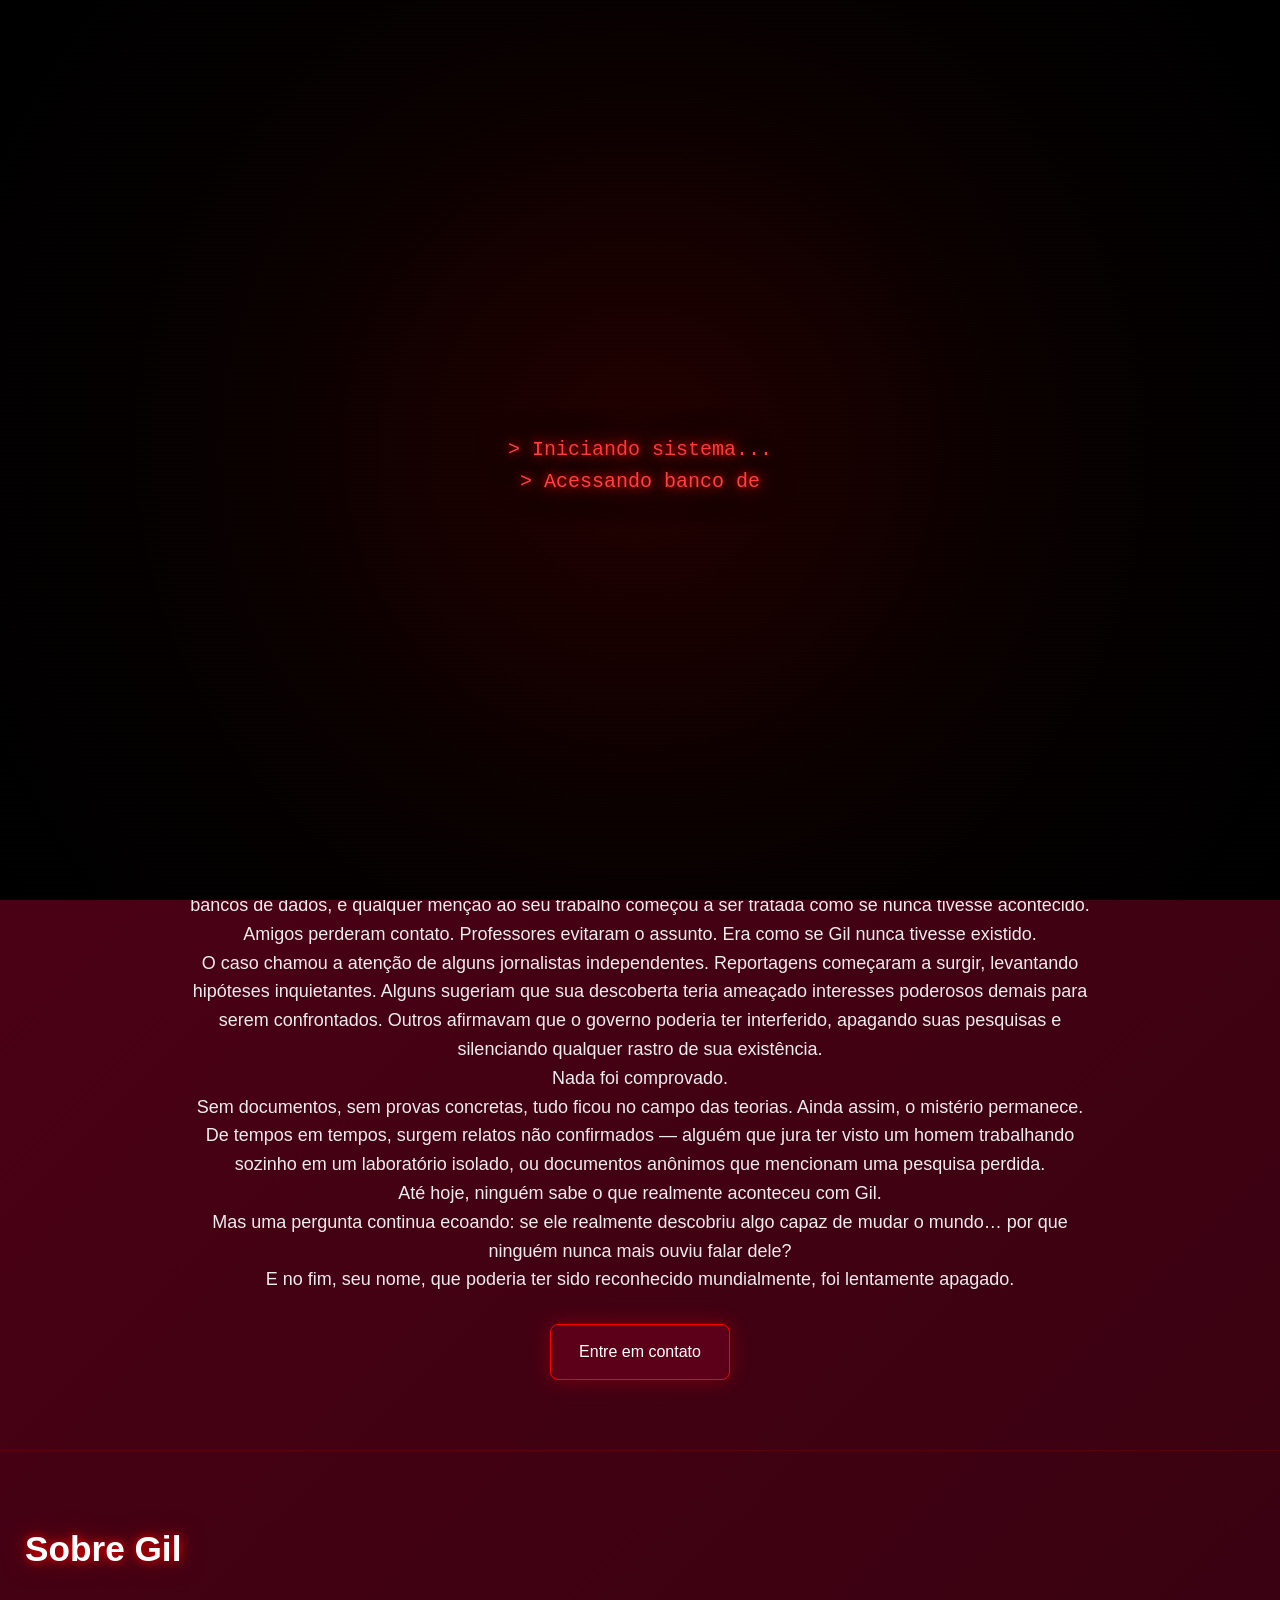
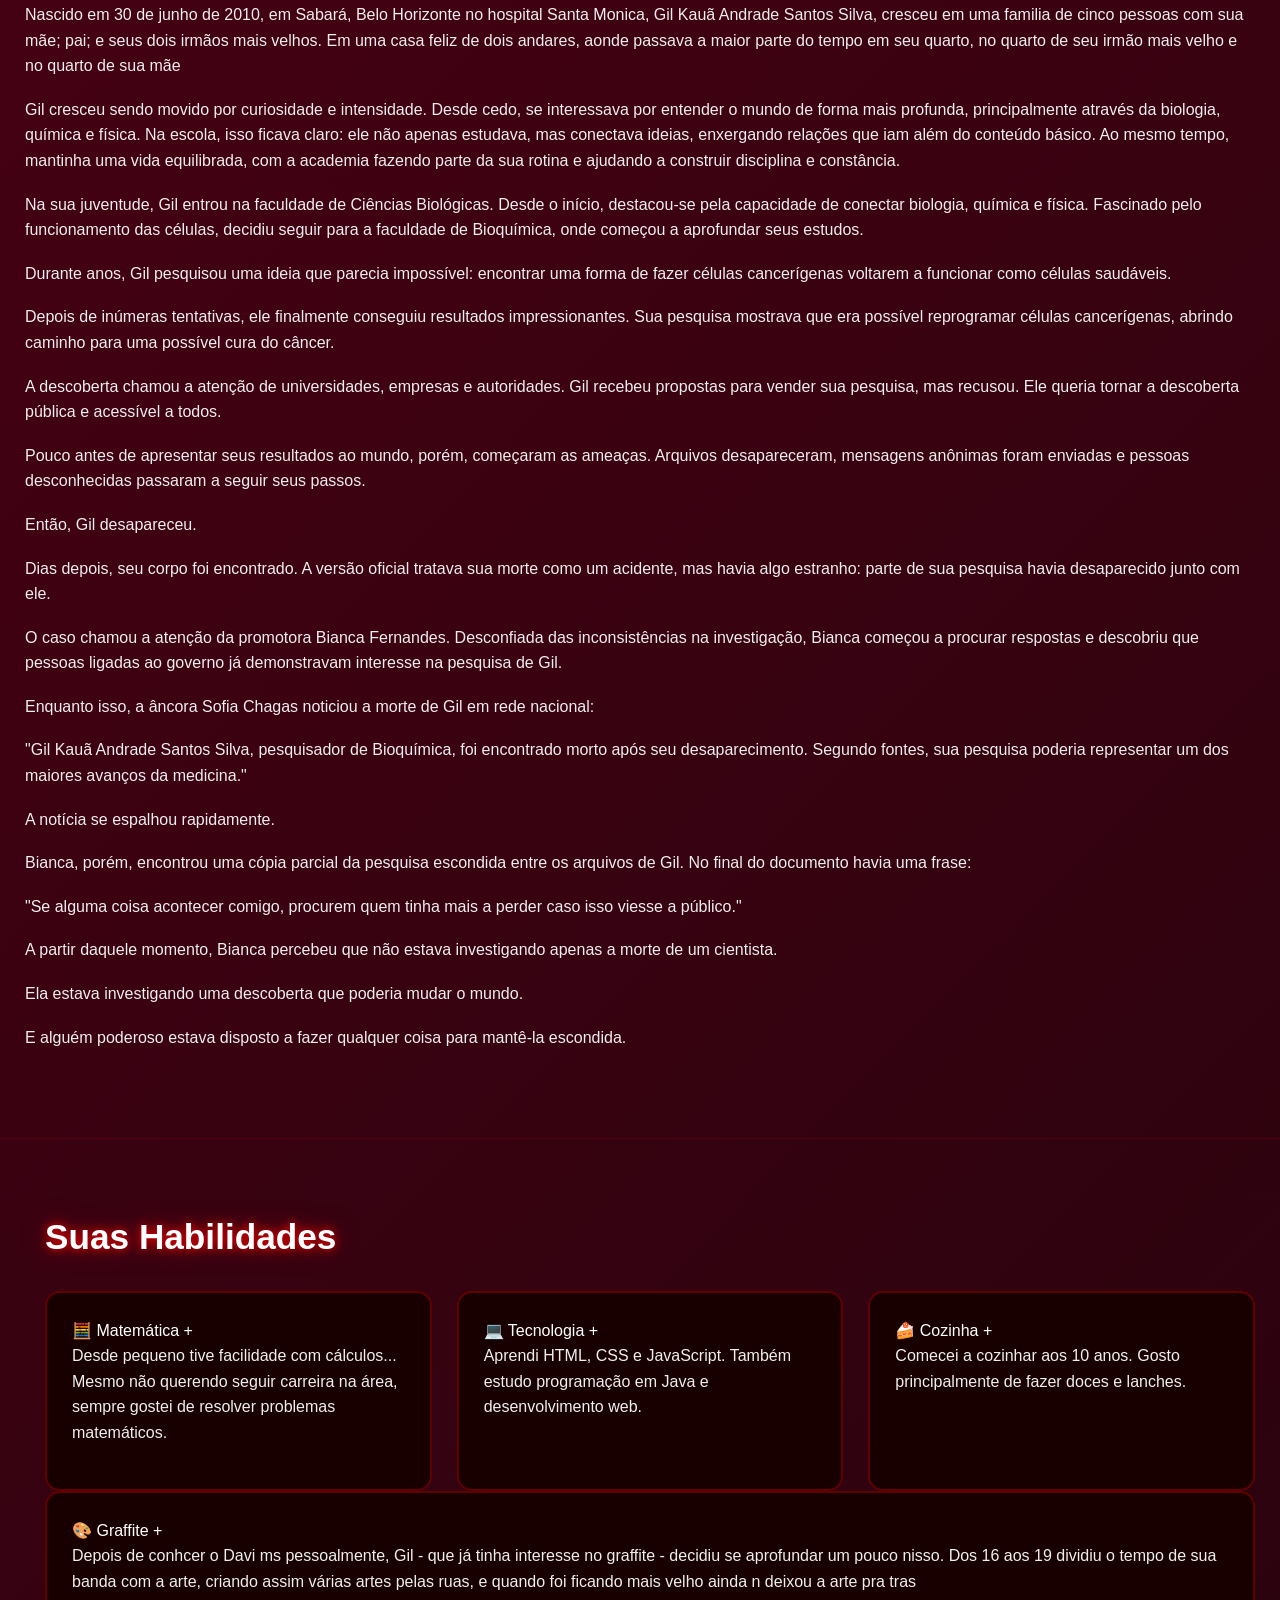
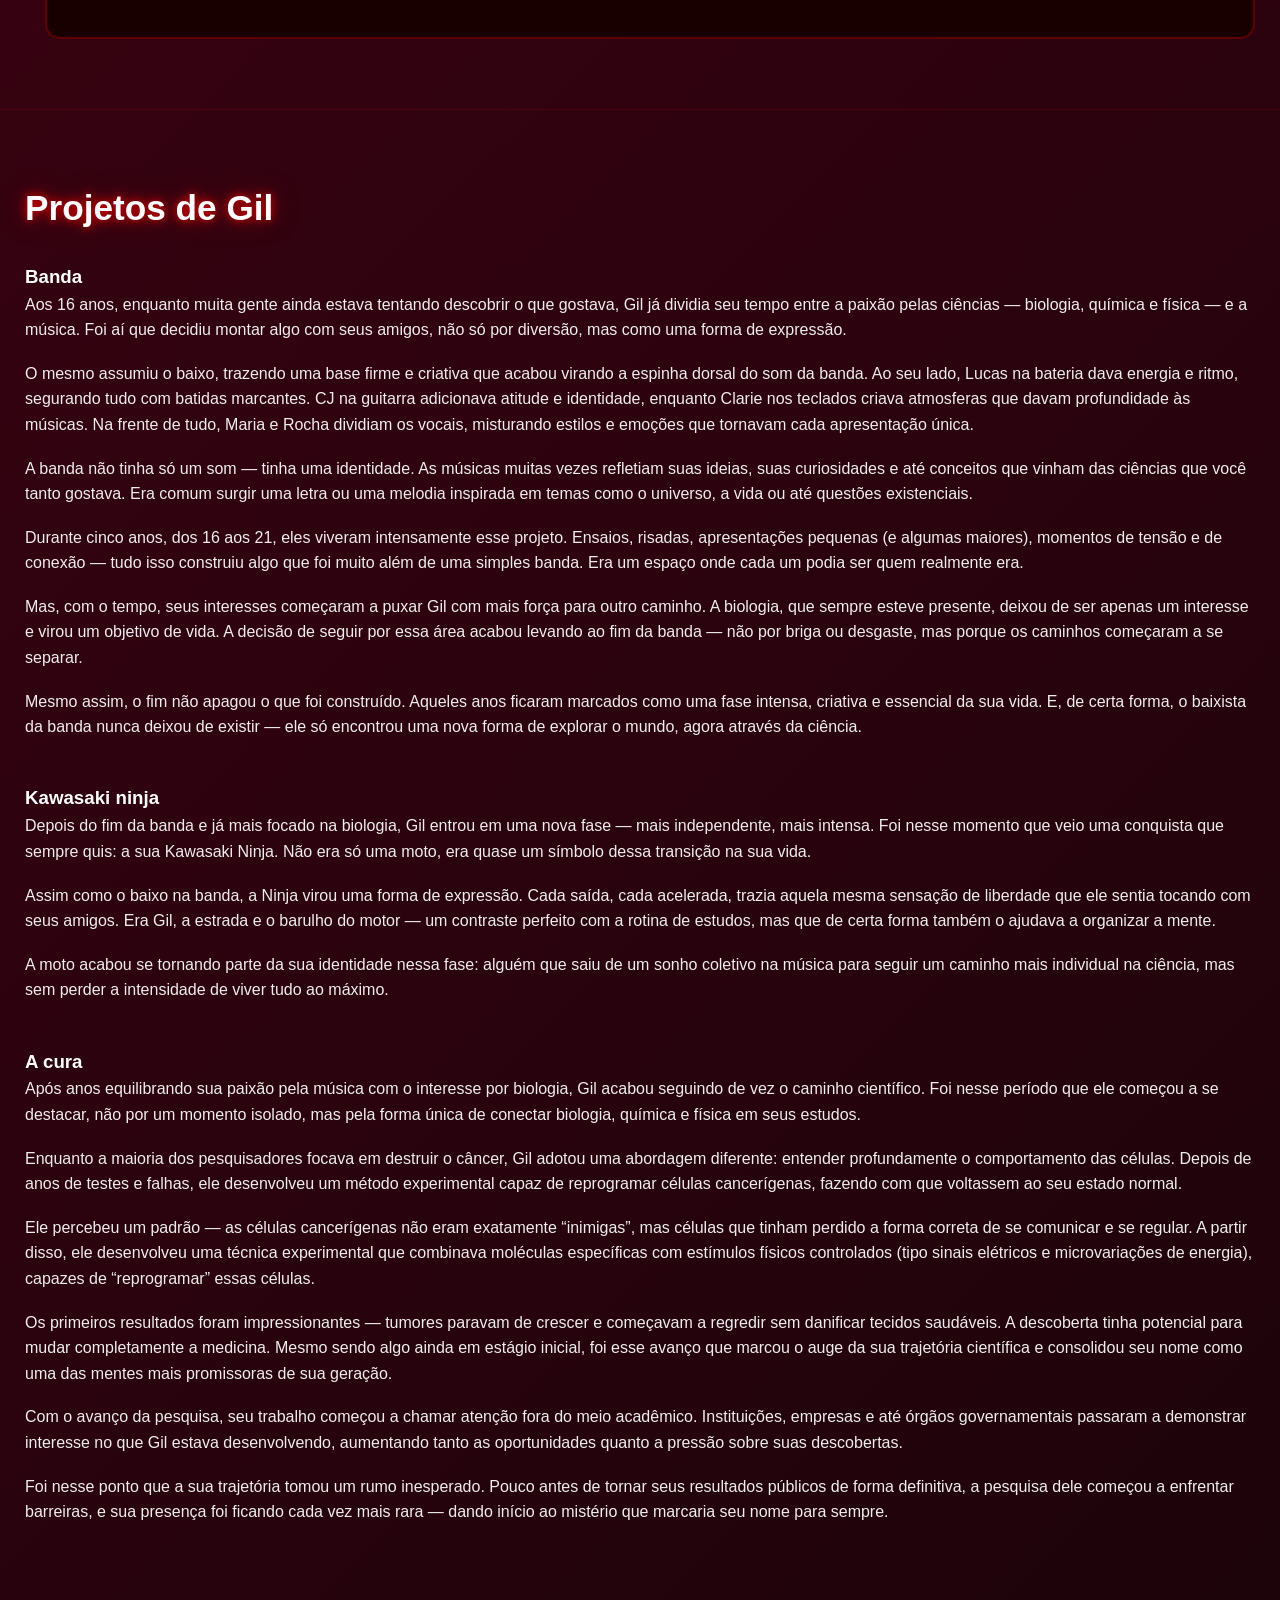
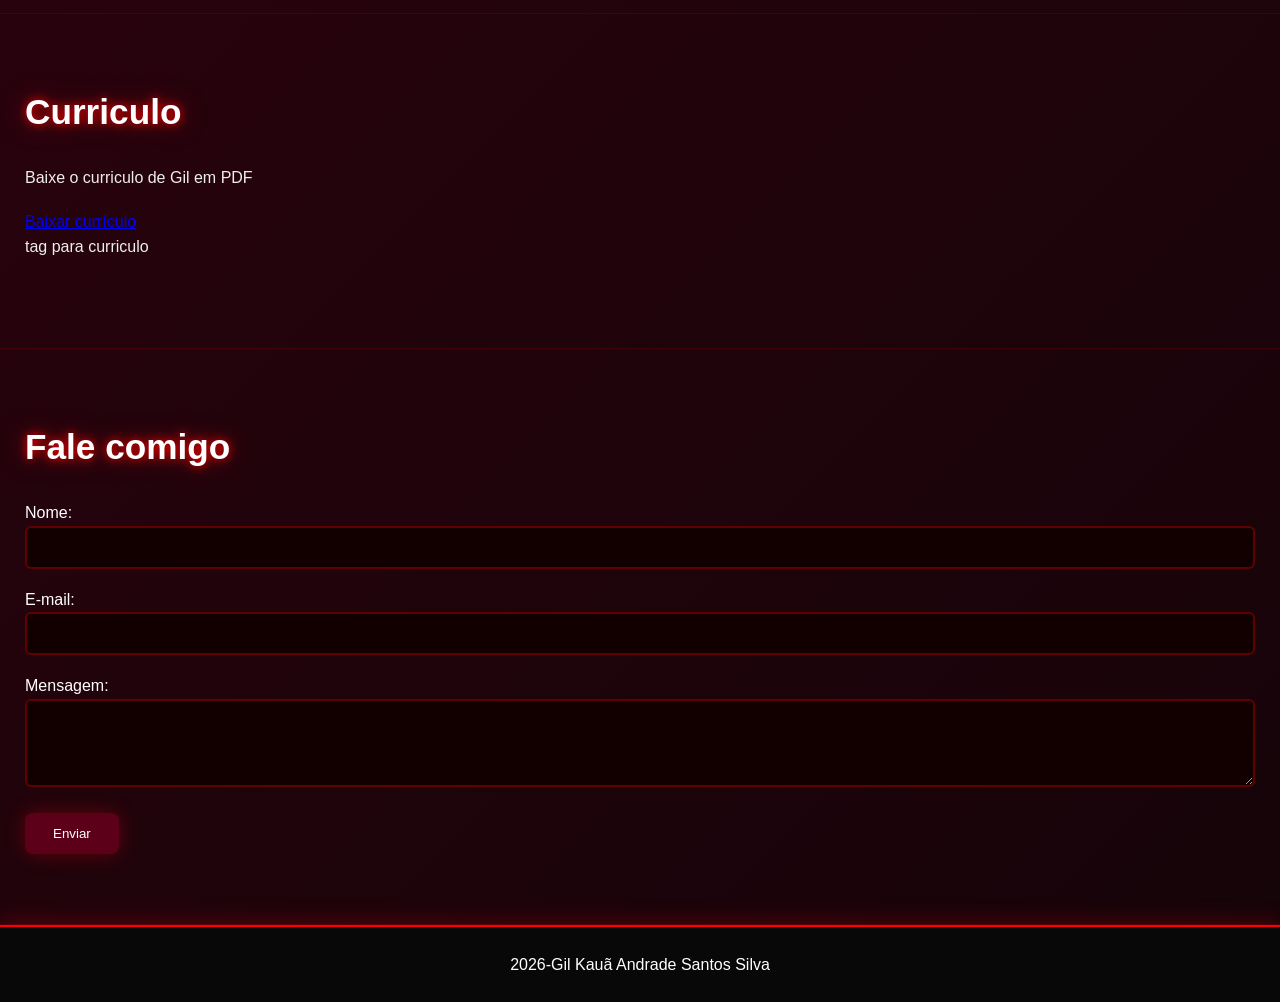
<file: index.html>
<!DOCTYPE html>
<html lang="pt-br">
<head>
    <meta charset="UTF-8">
    <meta name="viewport" content="width=device-width, initial-scale=1.0">
    <title>Site do the Gils</title>
    <link rel="stylesheet" href="style.css">
    <link rel="icon" type="image/png" href="logo_hacker.png">
</head>
<body>
    
    <canvas id="bg-canvas"></canvas>

<div id="bg-skull">
    ☠
</div>
  <div id="intro">

    <canvas id="matrix"></canvas>

    <pre id="hacker-text"></pre>

   <div id="logo-hacker"></div>
</div>
    <nav>
        <ul>
            <li> <a href="#sobre">Sobre</a></li>
            <li> <a href="#habilidades">Habilidades</a> </li>
            <li> <a href="#projetos">Projetos</a> </li>
            <li> <a href="#contato">Contato</a></li>
            <li> <a href="#curriculo">Curriculo</a></li>
        </ul>
    </nav>
    <main>
       <section id="hero">
    <h1>A ciência de Gil</h1>

    <img src="1dad82e8-525a-4e01-a183-5491309d1d36.jpg" alt="Foto de Gil" class="foto-gil">

    <p> </p>
              <p> Gil Andrade sempre foi movido por uma curiosidade fora do comum. Desde cedo, enxergava na biologia,
                na química e na física não apenas matérias escolares, mas peças de um grande quebra-cabeça sobre a vida e o universo. 
                Enquanto crescia, sua capacidade de conectar essas áreas chamava atenção — para ele, o corpo humano era um sistema perfeitamente 
                integrado, 
                onde cada reação química obedecia a leis físicas dentro de uma estrutura biológica incrivelmente complexa.</p>

<p>Foi essa forma de pensar que o levou a enfrentar um dos maiores desafios da humanidade:
     o câncer. Após anos de estudo intenso, experimentos silenciosos e uma dedicação quase obsessiva, 
     Gil chegou a uma descoberta revolucionária — um método capaz de reprogramar células cancerígenas, 
     fazendo-as retornar ao seu estado saudável.</p>

<p>Por um breve momento, parecia que o mundo estava à beira de uma transformação histórica.</p>

<p>Então, de repente… ele desapareceu. </p>


<p>Sem aviso, sem explicação. Seu nome sumiu de registros acadêmicos,
 suas pesquisas deixaram de existir nos bancos de dados, e qualquer 
 menção ao seu trabalho começou a ser tratada como se nunca tivesse acontecido.
  Amigos perderam contato. Professores evitaram o assunto. Era como se Gil nunca tivesse existido. </p>

<p>O caso chamou a atenção de alguns jornalistas independentes. 
    Reportagens começaram a surgir, levantando hipóteses inquietantes.
     Alguns sugeriam que sua descoberta teria ameaçado interesses poderosos demais para serem confrontados. 
     Outros afirmavam que o governo poderia ter interferido, apagando suas pesquisas e silenciando qualquer rastro de sua existência.</p>

<p>Nada foi comprovado.</p>

<p>Sem documentos, sem provas concretas, tudo ficou no campo das teorias. 
Ainda assim, o mistério permanece. De tempos em tempos, surgem relatos não confirmados — 
alguém que jura ter visto um homem trabalhando sozinho em um laboratório isolado, 
ou documentos anônimos que mencionam uma pesquisa perdida.</p>

<p>Até hoje, ninguém sabe o que realmente aconteceu com Gil.</p>

<p>Mas uma pergunta continua ecoando:
se ele realmente descobriu algo capaz de mudar o mundo… por que ninguém nunca mais ouviu falar dele?
</p>   
<p>E no fim, seu nome, que poderia ter sido reconhecido mundialmente, foi lentamente apagado.</p>         
            <a href="#contato">Entre em contato</a>
        </section>
        <section id="sobre">
            <h2>Sobre Gil</h2>
            <p>Nascido em 30 de junho de 2010, em Sabará, Belo Horizonte no hospital Santa Monica,
            Gil Kauã Andrade Santos Silva, cresceu em uma familia de cinco pessoas com sua mãe; pai; 
            e seus dois irmãos mais velhos.  
            Em uma casa feliz de dois andares, aonde passava a maior parte do tempo em seu quarto, 
            no quarto de seu irmão mais velho e no quarto de sua mãe </p>
            <p>Gil cresceu sendo movido por curiosidade e intensidade. Desde cedo, se interessava por entender o mundo de forma mais profunda, 
                principalmente através da biologia, química e física. Na escola, isso ficava claro: ele não apenas estudava, mas conectava ideias,
                 enxergando relações que iam além do conteúdo básico. Ao mesmo tempo, 
                mantinha uma vida equilibrada, com a academia fazendo parte da sua rotina e ajudando a construir disciplina e constância.</p>
            <p>Na sua juventude, Gil entrou na faculdade de Ciências Biológicas. Desde o início, destacou-se pela capacidade de conectar biologia, química e física. Fascinado pelo funcionamento das células, decidiu seguir para a faculdade de Bioquímica, onde começou a aprofundar seus estudos.</p>
            <p>Durante anos, Gil pesquisou uma ideia que parecia impossível: encontrar uma forma de fazer células cancerígenas voltarem a funcionar como células saudáveis.</p>
            <p>Depois de inúmeras tentativas, ele finalmente conseguiu resultados impressionantes. Sua pesquisa mostrava que era possível reprogramar células cancerígenas, abrindo caminho para uma possível cura do câncer.</p>
            <p>A descoberta chamou a atenção de universidades, empresas e autoridades. Gil recebeu propostas para vender sua pesquisa, mas recusou. Ele queria tornar a descoberta pública e acessível a todos.</p>
             <p>Pouco antes de apresentar seus resultados ao mundo, porém, começaram as ameaças. Arquivos desapareceram, mensagens anônimas foram enviadas e pessoas desconhecidas passaram a seguir seus passos.</p>
           <p>Então, Gil desapareceu.</p>
           <p>Dias depois, seu corpo foi encontrado. A versão oficial tratava sua morte como um acidente, mas havia algo estranho: parte de sua pesquisa havia desaparecido junto com ele.</p>
            <p>O caso chamou a atenção da promotora Bianca Fernandes. Desconfiada das inconsistências na investigação, Bianca começou a procurar respostas e descobriu que pessoas ligadas ao governo já demonstravam interesse na pesquisa de Gil.</p>
            <p>Enquanto isso, a âncora Sofia Chagas noticiou a morte de Gil em rede nacional:</p>
<p>"Gil Kauã Andrade Santos Silva, pesquisador de Bioquímica, foi encontrado morto após seu desaparecimento. Segundo fontes, sua pesquisa poderia representar um dos maiores avanços da medicina."</p>
<p>A notícia se espalhou rapidamente.</p>
<p>Bianca, porém, encontrou uma cópia parcial da pesquisa escondida entre os arquivos de Gil. No final do documento havia uma frase:</p>
<p>"Se alguma coisa acontecer comigo, procurem quem tinha mais a perder caso isso viesse a público."</p>
<p>A partir daquele momento, Bianca percebeu que não estava investigando apenas a morte de um cientista.</p>
<p>Ela estava investigando uma descoberta que poderia mudar o mundo.</p>
<p>
    E alguém poderoso estava disposto a fazer qualquer coisa para mantê-la escondida.
</p>


        </section>
       <section id="habilidades">
   <ul>
<h2>Suas Habilidades</h2>

<div class="cards">

<div class="card">

<div class="titulo">

🧮 Matemática

<span>+</span>

</div>

<div class="texto">

<p>
Desde pequeno tive facilidade com cálculos...
Mesmo não querendo seguir carreira na área,
sempre gostei de resolver problemas matemáticos.
</p>

</div>

</div>

<div class="card">

<div class="titulo">

💻 Tecnologia

<span>+</span>

</div>

<div class="texto">

<p>
Aprendi HTML, CSS e JavaScript.
Também estudo programação em Java
e desenvolvimento web.
</p>

</div>

</div>

<div class="card">

<div class="titulo">

🍰 Cozinha

<span>+</span>

</div>

<div class="texto">

<p>
Comecei a cozinhar aos 10 anos.
Gosto principalmente de fazer
doces e lanches.
</p>

</div>

</div>

</div>
<div class="cards">

<div class="card">

<div class="titulo">

🎨 Graffite

<span>+</span>

</div>

<div class="texto">

<p>
    Depois de conhcer o Davi ms pessoalmente, Gil - que já tinha interesse no graffite - decidiu se aprofundar um pouco nisso.
    Dos 16 aos 19 dividiu o tempo de sua banda com a arte, criando assim várias artes pelas ruas, e quando foi ficando mais velho
    ainda n deixou a arte pra tras
</p>

</div>

</div>  
            </ul>
        </section>
         <section id="projetos">
            <h2>Projetos de Gil</h2>
            <article>
                <h3>Banda</h3>
                <p>Aos 16 anos, enquanto muita gente ainda estava tentando descobrir o que gostava, Gil já dividia seu tempo entre a
                     paixão pelas ciências — biologia, química e física — e a música.
                     Foi aí que decidiu montar algo com seus amigos, não só por diversão, mas como uma forma de expressão.</p>
                <p>O mesmo assumiu o baixo, trazendo uma base firme e criativa que acabou virando a espinha dorsal do som da banda.
                     Ao seu lado, Lucas na bateria dava energia e ritmo, segurando tudo com batidas marcantes. CJ na guitarra adicionava atitude e 
                     identidade, enquanto Clarie nos teclados criava atmosferas que davam profundidade às músicas. 
                    Na frente de tudo, Maria e Rocha dividiam os vocais, misturando estilos e emoções que tornavam cada apresentação única.</p>
                    <p>A banda não tinha só um som — tinha uma identidade. As músicas muitas vezes refletiam suas ideias,
                         suas curiosidades e até conceitos que vinham das ciências que você tanto gostava. 
                        Era comum surgir uma letra ou uma melodia inspirada em temas como o universo, a vida ou até questões existenciais.</p>
                    <p>Durante cinco anos, dos 16 aos 21, eles viveram intensamente esse projeto. Ensaios, risadas,
                         apresentações pequenas (e algumas maiores), momentos de tensão e de conexão — 
                        tudo isso construiu algo que foi muito além de uma simples banda. Era um espaço onde cada um podia ser quem realmente era.</p>
                    <p>Mas, com o tempo, seus interesses começaram a puxar Gil com mais força para
                         outro caminho. A biologia, que sempre esteve presente, deixou de ser apenas um interesse e virou um objetivo de vida.
                          A decisão de seguir por 
                        essa área acabou levando ao fim da banda — não por briga ou desgaste, mas porque os caminhos começaram a se separar.</p>
                        <p>Mesmo assim, o fim não apagou o que foi construído. Aqueles anos ficaram marcados como uma fase intensa, 
                            criativa e essencial da sua vida. E, de certa forma,
                            o baixista da banda nunca deixou de existir — ele só encontrou uma nova forma de explorar o mundo, agora através da ciência.</p>
                <br>
                            <h3>Kawasaki ninja</h3>
                <p>Depois do fim da banda e já mais focado na biologia, Gil entrou em uma nova fase —
                     mais independente, mais intensa. Foi nesse momento que veio uma conquista que sempre quis:
                      a sua Kawasaki Ninja. Não era só uma moto, era quase um símbolo dessa transição na sua vida.</p>
<p>Assim como o baixo na banda, a Ninja virou uma forma de expressão. Cada saída, cada acelerada, trazia aquela mesma sensação de 
    liberdade que ele sentia tocando com seus amigos. Era Gil, a estrada e o barulho do motor — um contraste perfeito com a rotina 
    de estudos, mas que de certa forma também o ajudava a organizar a mente.</p>
<p>A moto acabou se tornando parte da sua identidade nessa fase: alguém que saiu de um sonho coletivo na música para seguir
     um caminho mais individual na ciência, mas sem perder a intensidade de viver tudo ao máximo.</p>
                <br>
     <h3>A cura</h3>
                <p>Após anos equilibrando sua paixão pela música com o interesse por biologia, Gil acabou seguindo de vez o caminho científico. 
                    Foi nesse período que ele começou a se destacar, 
                    não por um momento isolado, mas pela forma única de conectar biologia, química e física em seus estudos.</p>
                <p>Enquanto a maioria dos pesquisadores focava em destruir o câncer,
                     Gil adotou uma abordagem diferente: entender profundamente o comportamento das células. Depois de anos de testes
                      e falhas, ele desenvolveu um método experimental 
                    capaz de reprogramar células cancerígenas, fazendo com que voltassem ao seu estado normal.</p>
                    <p>Ele percebeu um padrão — as células 
                        cancerígenas não eram exatamente “inimigas”, mas células que tinham perdido a forma correta de se comunicar e se regular.
                         A partir disso, ele desenvolveu uma técnica experimental que combinava moléculas específicas 
                        com estímulos físicos controlados (tipo sinais elétricos e microvariações de energia), capazes de “reprogramar” essas células.</p>
                        <p>Os primeiros resultados foram impressionantes — tumores paravam de crescer e começavam a regredir sem danificar tecidos saudáveis.
                             A descoberta tinha potencial para mudar completamente a medicina. Mesmo sendo algo ainda em estágio inicial, 
                             foi esse 
                            avanço que marcou o auge da sua trajetória científica e consolidou seu nome como uma das mentes mais promissoras de sua geração.</p>
                            <p>Com o avanço da pesquisa, seu trabalho começou a chamar atenção fora do meio acadêmico. Instituições,
                                 empresas e até órgãos governamentais passaram a 
                                demonstrar interesse no que Gil estava desenvolvendo, aumentando tanto as oportunidades quanto a pressão sobre suas descobertas.</p>
                                <p>Foi nesse ponto que a sua trajetória tomou um rumo inesperado. 
                                    Pouco antes de tornar seus resultados públicos de forma definitiva, a pesquisa dele começou
                                     a enfrentar barreiras, e sua presença foi ficando cada vez mais rara — dando início ao mistério que marcaria seu nome para sempre.</p>
            </article>
         </section>
         <section id="curriculo">
            <h2>Curriculo</h2>
            <p>Baixe o curriculo de Gil em PDF</p>
            <a href="curriculo.html" target="_blank">Baixar currículo</a>
            <p>tag para curriculo</p>
         </section>
         <section id="contato">
         <h2>Fale comigo</h2>
         <form id="form-contato">
            <label for="nome">Nome: </label>
            <input type="text" id="nome" name="nome" required>
            <label for="email">E-mail: </label>
            <input type="email" id="email" name="email" required>
            <label for="mensagem">Mensagem: </label>
            <textarea id="mensagem" name="mensagem" rows="4"></textarea>
            <button type="submit">Enviar</button>
         </form>
         </section>
    </main>
    <footer>
        <p>2026-Gil Kauã Andrade Santos Silva</p>
    </footer>
   <script>
const text = `
> Iniciando sistema...
> Acessando banco de dados...
> Conectando ao servidor...
> Acesso permitido...
`;

let i = 0;
const speed = 40;

const hackerText = document.getElementById("hacker-text");

const canvas = document.getElementById("matrix");
const ctx = canvas.getContext("2d");

canvas.width = window.innerWidth;
canvas.height = window.innerHeight;


const letters = "ABCDEFGHIJKLMNOPQRSTUVWXYZ123456789@#$%^&*";
const fontSize = 16;

const columns = canvas.width / fontSize;

const drops = [];

for(let x = 0; x < columns; x++){
    drops[x] = 1;
}


function drawMatrix(){

    ctx.fillStyle="rgba(0,0,0,0.05)";
    ctx.fillRect(0,0,canvas.width,canvas.height);


   ctx.fillStyle = "#ff0000";
    ctx.font=fontSize+"px monospace";


    for(let i=0;i<drops.length;i++){

        const letter = letters[Math.floor(Math.random()*letters.length)];

        ctx.fillText(
            letter,
            i*fontSize,
            drops[i]*fontSize
        );


        if(drops[i]*fontSize > canvas.height && Math.random()>0.975){
            drops[i]=0;
        }

        drops[i]++;
    }

}



function typeEffect(){

    if(i < text.length){

        hackerText.textContent += text.charAt(i);

        i++;

        setTimeout(typeEffect,speed);

    }else{

        setTimeout(startMatrix,1000);

    }

}



function startMatrix(){

    console.log("MATRIX INICIADA");


   hackerText.style.opacity="0";

setTimeout(()=>{
    hackerText.style.display="none";
},1000);

    canvas.style.display="block";

setTimeout(()=>{
    canvas.style.opacity="1";
},100);


    let matrixInterval=setInterval(drawMatrix,33);



    setTimeout(()=>{


        clearInterval(matrixInterval);


        canvas.style.display="none";


        console.log("MOSTRANDO LOGO");


      const logo = document.getElementById("logo-hacker");

logo.innerHTML = `
    <img src="logo_hacker.gif?${Date.now()}" id="glitch-logo">
    <h2>HAHAHA! VOCÊ FOI HACKEADO PELO NINE!</h2>
    <p>ACESSO CONCEDIDO</p>
`;

logo.style.display = "block";

setTimeout(()=>{

    logo.style.opacity="1";
    logo.style.transform=
    "translate(-50%, -50%) scale(1)";

},100);



        setTimeout(()=>{


            document.getElementById("intro").classList.add("hidden");


            setTimeout(()=>{

                document.getElementById("intro").style.display="none";

            },4000);


        },4000);



    },3000);

}



window.onload=typeEffect;



window.addEventListener("resize",()=>{

    canvas.width=window.innerWidth;
    canvas.height=window.innerHeight;

});
const cards=document.querySelectorAll(".card");

cards.forEach(card=>{

card.querySelector(".titulo").onclick=()=>{

cards.forEach(c=>{

if(c!==card){

c.classList.remove("ativo");

}

});

card.classList.toggle("ativo");

};

});
const bg = document.getElementById("bg-canvas");
const bctx = bg.getContext("2d");

bg.width = window.innerWidth;
bg.height = window.innerHeight;

const dnas=[];

for(let i=0;i<12;i++){

    dnas.push({

        x:Math.random()*bg.width,
        y:Math.random()*bg.height,

        size:60+Math.random()*100,

        speed:.3+Math.random(),

        angle:Math.random()*Math.PI

    });

}

function drawDNA(x,y,size,rot){

    bctx.save();

    bctx.translate(x,y);

    bctx.rotate(rot);

    bctx.strokeStyle="rgba(255,0,0,.15)";
    bctx.lineWidth=2;

    for(let i=0;i<25;i++){

        const yy=i*8;

        const xx=Math.sin(i*.5)*12;

        bctx.beginPath();
        bctx.moveTo(xx,yy);
        bctx.lineTo(-xx,yy);
        bctx.stroke();

        bctx.beginPath();
        bctx.arc(xx,yy,2,0,Math.PI*2);
        bctx.arc(-xx,yy,2,0,Math.PI*2);
        bctx.fillStyle="rgba(255,70,70,.25)";
        bctx.fill();

    }

    bctx.restore();

}

function animateBG(){

    bctx.clearRect(0,0,bg.width,bg.height);

    dnas.forEach(d=>{

        drawDNA(d.x,d.y,d.size,d.angle);

        d.y-=d.speed;

        d.angle+=0.002;

        if(d.y<-220){

            d.y=bg.height+100;
            d.x=Math.random()*bg.width;

        }

    });

    requestAnimationFrame(animateBG);

}

animateBG();

window.addEventListener("resize",()=>{

    bg.width=window.innerWidth;
    bg.height=window.innerHeight;

});
</script>
</body>
</html>
</file>
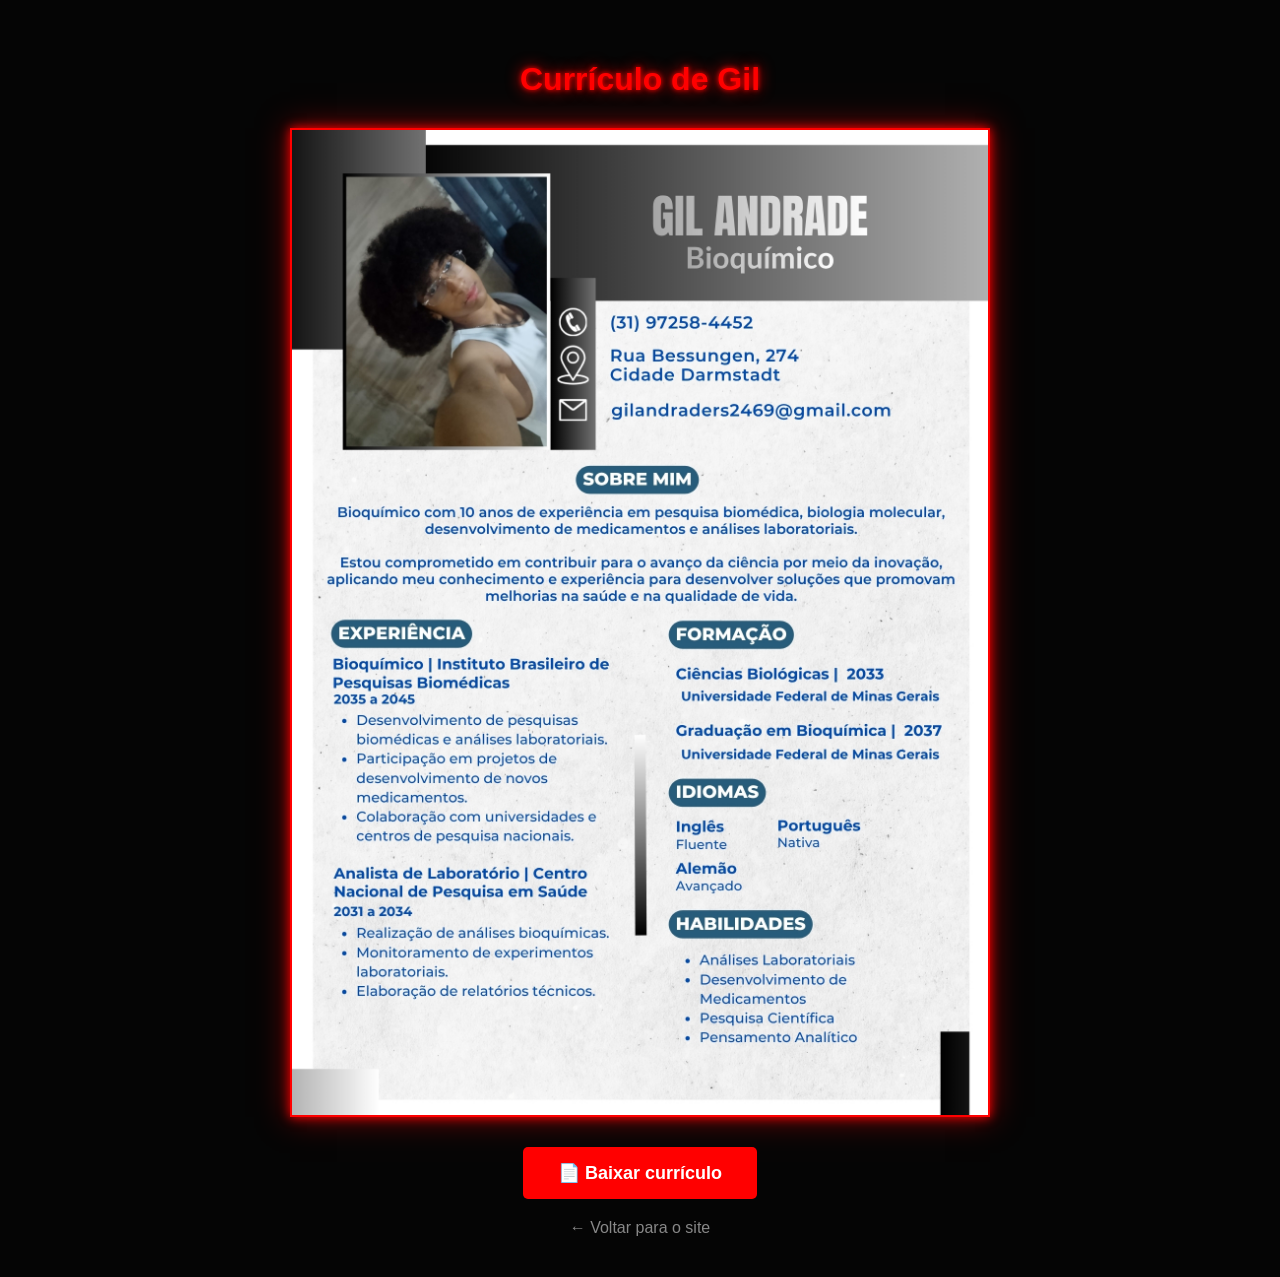
<file: curriculo.html>
<!DOCTYPE html> <html lang="pt-br">

<head>

<meta charset="UTF-8">

<meta name="viewport" content="width=device-width, initial-scale=1.0">

<title>Currículo - Gil</title>

<style>

* { box-sizing: border-box; }

body { margin: 0; min-height: 100vh;

background: #050505;

color: white;

font-family: Arial, sans-serif;

display: flex; justify-content: center;

padding: 40px 20px; }

.container { width: 100%; max-width: 800px;

text-align: center; }

h1 { color: red;

text-shadow: 0 0 5px red, 0 0 15px red;

margin-bottom: 30px; }

/* FOTO COMPLETA DO CURRÍCULO */

.foto-curriculo { width: 100%; max-width: 700px;

height: auto;

display: block;

margin: 0 auto;

border: 2px solid red;

box-shadow: 0 0 10px red, 0 0 30px rgba(255, 0, 0, 0.5); }

/* BOTÃO */

.botao { display: inline-block;

margin-top: 30px;

padding: 15px 35px;

background: red;

color: white;

text-decoration: none;

font-size: 18px;

font-weight: bold;

border-radius: 5px;

transition: 0.3s; }

.botao:hover { background: #ff2222;

box-shadow: 0 0 10px red, 0 0 25px red;

transform: scale(1.05); }

/* VOLTAR */

.voltar { display: block;

margin-top: 20px;

color: #888;

text-decoration: none; }

.voltar:hover { color: red; }

</style>

</head>

<body>

<div class="container">

<h1>Currículo de Gil</h1>

<!-- FOTO COMPLETA DO CURRÍCULO -->

<img src="Gil andrade.jpg" alt="Currículo de Gil" class="foto-curriculo" >

<!-- DOWNLOAD DO PDF -->

<a href="Gil andrade.jpg" download="curriculo_Gil.pdf" class="botao">

📄 Baixar currículo

</a>

<a href="index.html" class="voltar">

← Voltar para o site

</a>

</div>

</body>

</html>
</file>
<file: style.css>
*{
    margin:0;
    padding:0;
    box-sizing:border-box;
}


body{

    font-family:Arial, Helvetica, sans-serif;

    color:var(--branco);

    line-height:1.6;

    background:linear-gradient(
        -45deg,
        #000000,
        #130000,
        #30000c,
        #050505,
        #520017
    );

    background-size:500% 500%;

    animation:bg 18s ease infinite;

}

@keyframes bg{

0%{
background-position:0% 50%;
}

50%{
background-position:100% 50%;
}

100%{
background-position:0% 50%;
}

}


.container{

width:90%;

max-width:1100px;

margin:auto;

}


nav{

display:flex;

justify-content:center;

padding:18px 0;

background:rgba(10,10,10,.95);

border-bottom:2px solid var(--vermelho);

box-shadow:
0 0 25px rgba(255,0,0,.25);

backdrop-filter:blur(8px);

}


nav ul{

display:flex;

gap:30px;

list-style:none;

padding:12px 28px;

border-radius:14px;

background:rgba(40,0,10,.90);

border:2px solid var(--vinho2);

box-shadow:

0 0 20px rgba(255,0,0,.25);

}


nav ul li a{

display:inline-block;

padding:10px 16px;

text-decoration:none;

color:var(--branco);

font-weight:bold;

border-radius:8px;

transition:

background .3s,
transform .3s,
box-shadow .3s;

}


nav ul li a:hover{

background:var(--vermelho);

color:white;

transform:scale(1.12);

box-shadow:

0 0 15px red,
0 0 35px darkred,
0 0 60px rgba(255,0,0,.5);

}


#hero{

padding:70px 20px;

text-align:center;

}


#hero h1{

font-size:3rem;

color:white;

text-shadow:

0 0 12px red,
0 0 30px darkred,
0 0 55px #700000;

margin-bottom:25px;

}


#hero p{

max-width:900px;

margin:auto;

font-size:18px;

color:#ececec;

}


#hero a{

display:inline-block;

margin-top:30px;

padding:14px 28px;

text-decoration:none;

background:var(--vinho2);

color:white;

border-radius:8px;

border:1px solid red;

transition:.35s;

box-shadow:

0 0 20px rgba(255,0,0,.3);

}


#hero a:hover{

background:red;

transform:translateY(-3px);

box-shadow:

0 0 20px red,
0 0 45px darkred;

}

section{

padding:70px 25px;

border-bottom:1px solid rgba(255,0,0,.15);

}


section h2{

font-size:2.2rem;

margin-bottom:25px;

color:white;

text-shadow:

0 0 10px red,
0 0 25px darkred;

}


section p{

margin-bottom:18px;

color:#eeeeee;

}


ul{

padding-left:20px;

}

li{

margin-bottom:12px;

}


input,
textarea{

width:100%;

padding:12px;

margin-bottom:18px;

background:#120000;

color:white;

border:2px solid #600000;

border-radius:6px;

transition:.3s;

}


input:focus,
textarea:focus{

outline:none;

border-color:red;

box-shadow:

0 0 15px red;

}


button{

padding:13px 28px;

background:var(--vinho2);

color:white;

border:none;

border-radius:8px;

cursor:pointer;

transition:.35s;

box-shadow:

0 0 20px rgba(255,0,0,.3);

}

button:hover{

background:red;

transform:scale(1.05);

box-shadow:

0 0 20px red,
0 0 45px darkred;

}


footer{

padding:25px;

text-align:center;

background:#080808;

color:white;

border-top:2px solid red;

box-shadow:

0 -5px 20px rgba(255,0,0,.2);

}


#intro{

    position:fixed;
    inset:0;

    display:flex;
    justify-content:center;
    align-items:center;

    overflow:hidden;

    background:
    radial-gradient(circle at center,
    #220000 0%,
    #0d0000 45%,
    #000000 100%);

    z-index:99999;

}


#intro::after{

    content:"";

    position:absolute;
    inset:0;

    pointer-events:none;

    background:
    radial-gradient(
        circle,
        transparent 35%,
        rgba(0,0,0,.75) 100%
    );

}



#intro::before{

    content:"";

    position:absolute;

    inset:0;

    pointer-events:none;

    background:

    repeating-linear-gradient(

        transparent 0px,
        transparent 2px,
        rgba(255,255,255,.03) 3px,
        transparent 4px

    );

    animation:scan .08s linear infinite;

    opacity:.25;

}

@keyframes scan{

from{

transform:translateY(0);

}

to{

transform:translateY(4px);

}

}


#matrix{

    position:absolute;

    width:100%;
    height:100%;

    display:none;

    opacity:0;

    transition:opacity 1.5s ease;

    filter:

    brightness(1.2)
    contrast(1.4)
    drop-shadow(0 0 15px red)
    drop-shadow(0 0 35px darkred);

}



#hacker-text{

    position:relative;

    z-index:20;

    font-family:monospace;

    font-size:20px;

    color:#ff4040;

    text-align:center;

    white-space:pre-line;

    text-shadow:

    0 0 10px red,
    0 0 20px darkred,
    0 0 40px #550000;

    transition:opacity 1s;

}


#logo-hacker{

    position:absolute;

    top:50%;
    left:50%;

    transform:

    translate(-50%,-50%)
    scale(.6);

    display:none;

    opacity:0;

    text-align:center;

    color:white;

    z-index:999999;

    transition:

    opacity 1.2s,
    transform 1.2s;

}


#logo-hacker.show{

    opacity:1;

    transform:

    translate(-50%,-50%)
    scale(1);

}


#glitch-logo{

    width:250px;

    filter:
    drop-shadow(0 0 20px red)
    drop-shadow(0 0 40px darkred)
    drop-shadow(0 0 80px #500000);

    animation:pulse 2s infinite;

}



#logo-hacker h2{

    margin-top:25px;

    color:white;

    letter-spacing:3px;

    text-shadow:

    0 0 10px red,
    0 0 30px darkred;

}

#logo-hacker p{

    margin-top:8px;

    color:#ff7070;

    letter-spacing:2px;

}



@keyframes pulse{

0%{

transform:scale(1);

filter:

drop-shadow(0 0 15px red);

}

50%{

transform:scale(1.05);

filter:

drop-shadow(0 0 35px red)
drop-shadow(0 0 60px darkred);

}

100%{

transform:scale(1);

filter:

drop-shadow(0 0 15px red);

}

}

#flash{

position:fixed;

inset:0;

background:white;

opacity:0;

pointer-events:none;

z-index:9999999;

}

#flash.active{

animation:flash .35s;

}

@keyframes flash{

0%{

opacity:0;

}

20%{

opacity:1;
}
100%{
opacity:0;
}
}
#intro.hidden{
opacity:0;
transition:opacity 1.5s ease;
pointer-events:none;
}

:root{
    --preto:#050505;
    --preto2:#111111;

    --vinho:#3b0011;
    --vinho2:#5c0019;

    --vermelho:#ff0000;
    --vermelho-claro:#ff3b3b;

    --branco:#ffffff;
}

.cards{

display:grid;

grid-template-columns:
repeat(auto-fit,minmax(280px,1fr));

gap:25px;

}

.card{

background:#180000;

padding:25px;

border-radius:15px;

cursor:pointer;

transition:.4s;

border:2px solid #600000;

}

.card:hover{

transform:translateY(-8px);

box-shadow:0 0 20px red;

}

#modal{

position:fixed;

inset:0;

background:rgba(0,0,0,.85);

display:none;

justify-content:center;

align-items:center;

z-index:999999;

}

#janela{

background:#120000;

width:700px;

max-width:90%;

padding:30px;

border-radius:15px;

border:2px solid red;

}

.barra{

height:10px;

background:#333;

margin:20px 0;

overflow:hidden;

}

#progresso{

height:100%;

width:0;

background:red;

}

#texto{

display:none;

margin:20px 0;

line-height:1.8;

}
/* Fundo animado */

#bg-canvas{
    position:fixed;
    inset:0;
    width:100%;
    height:100%;
    z-index:-2;
    pointer-events:none;
}

#bg-skull{

    position:fixed;

    right:60px;
    bottom:40px;

    font-size:220px;

    color:rgba(255,0,0,.08);

    z-index:-1;

    user-select:none;
    pointer-events:none;

    animation:
    skullFloat 8s ease-in-out infinite,
    glitch 3s infinite;

    filter:
    drop-shadow(0 0 20px red)
    drop-shadow(0 0 60px darkred);

}

@keyframes skullFloat{

0%,100%{
transform:translateY(0) rotate(-3deg);
}

50%{
transform:translateY(-20px) rotate(3deg);
}

}

@keyframes glitch{

0%,100%{
transform:translateX(0);
}

20%{
transform:translateX(-3px);
}

21%{
transform:translateX(3px);
}

22%{
transform:translateX(-2px);
}

23%{
transform:translateX(0);
}

}

.foto-gil {
    width: 220px;
    height: 220px;
    object-fit: cover;
    border-radius: 50%;
    border: 3px solid #ff0000;
    box-shadow: 0 0 20px rgba(255, 0, 0, 0.7);
    display: block;
    margin: 20px auto 30px;
}
</file>
